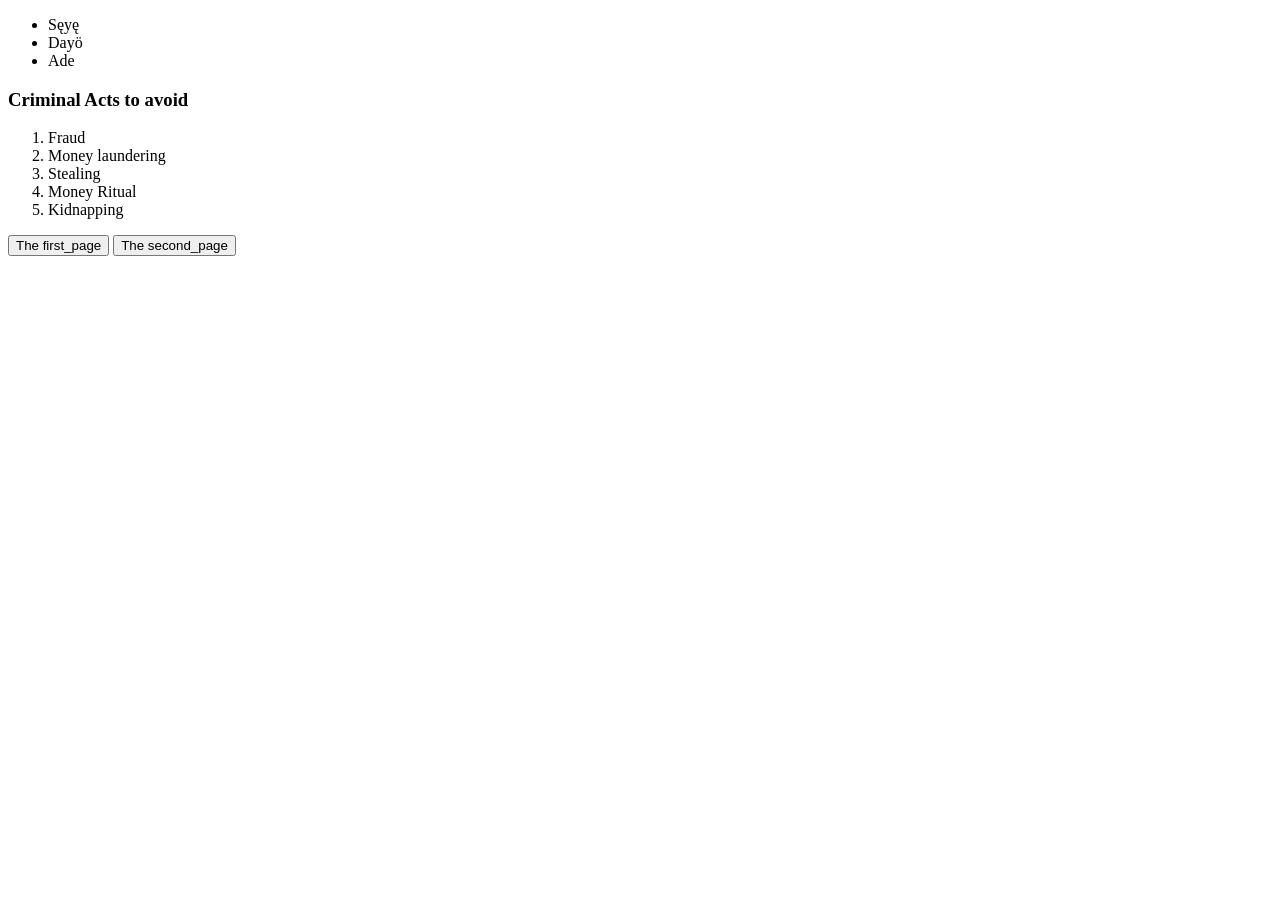
<file: index.html>
<!DOCTYPE html>
<html lang="en">

<head>
    <meta charset="UTF-8">
    <meta name="viewport" content="width=device-width, initial-scale=1.0">
    <title>Document</title>
</head>

<body>
    <ul>
        <li>Sęyę</li>
        <li>Dayö</li>
        <li>Ade</li>
    </ul>
    <h3>Criminal Acts to avoid</h3>
    <ol>
        <li>Fraud</li>
        <li>Money laundering</li>
        <li>Stealing</li>
        <li>Money Ritual</li>
        <li>Kidnapping</li>
    </ol>
    <a target="_blank" href="first_page.html"><button>The first_page</button></a>
    <a target="_blank" href="second_page.html"><button>The second_page</button></a>

</body>

</html>
</file>
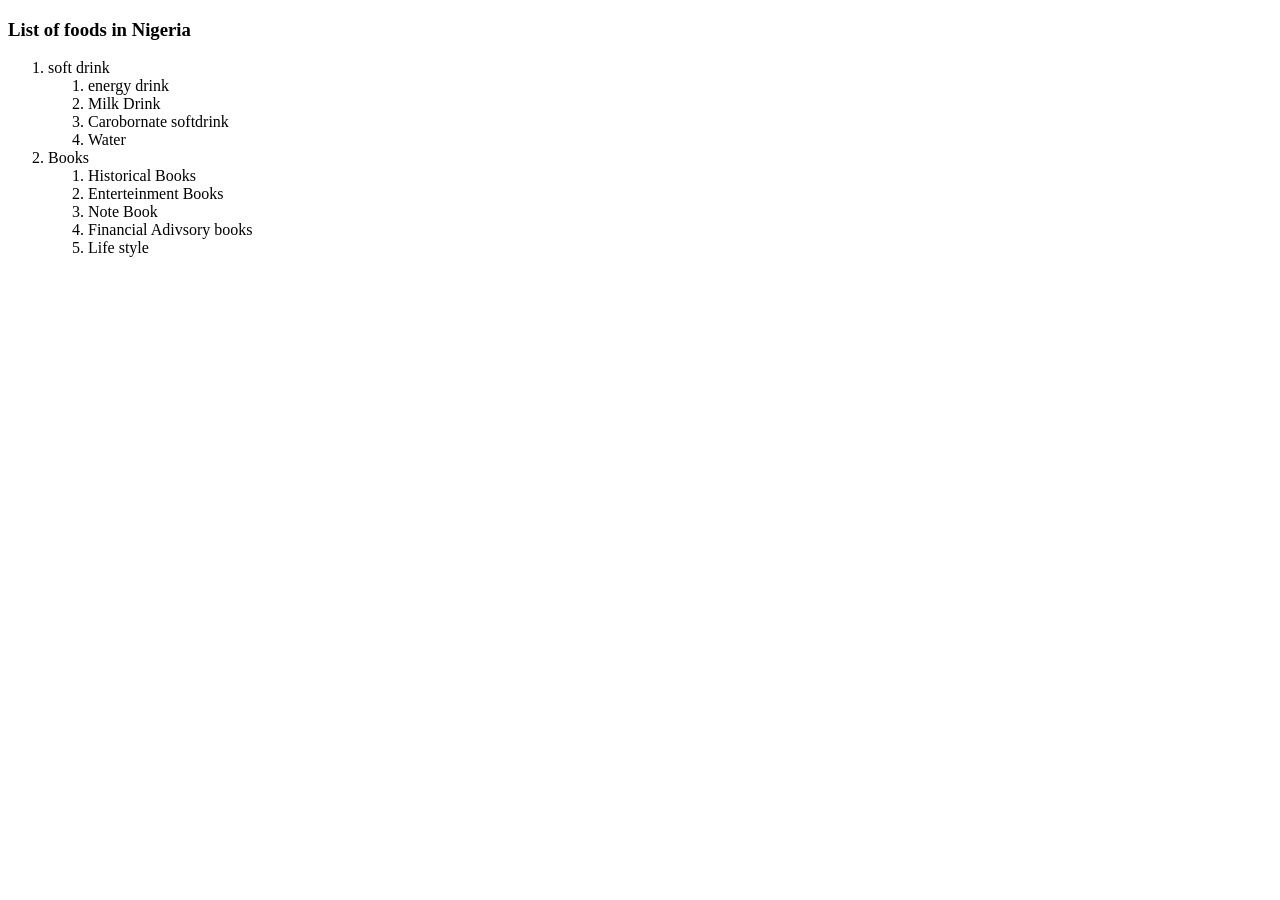
<file: first_page.html>
<!DOCTYPE html>
<html lang="en">

<head>
    <meta charset="UTF-8">
    <meta name="viewport" content="width=device-width, initial-scale=1.0">
    <title>Document</title>
</head>

<body>
    <h3>List of foods in Nigeria</h3>
    <ol>
        <li>
            soft drink
            <ol>
                <li>energy drink </li>
                <li>Milk Drink</li>
                <li>Carobornate softdrink</li>
                <li>Water</li>
            </ol>
        </li>
        <li>
            Books
            <ol>
                <li>Historical Books</li>
                <li>Enterteinment Books</li>
                <li>Note Book</li>
                <li>Financial Adivsory books</li>
                <li>Life style</li>
            </ol>
        </li>
    </ol>
</body>

</html>
</file>
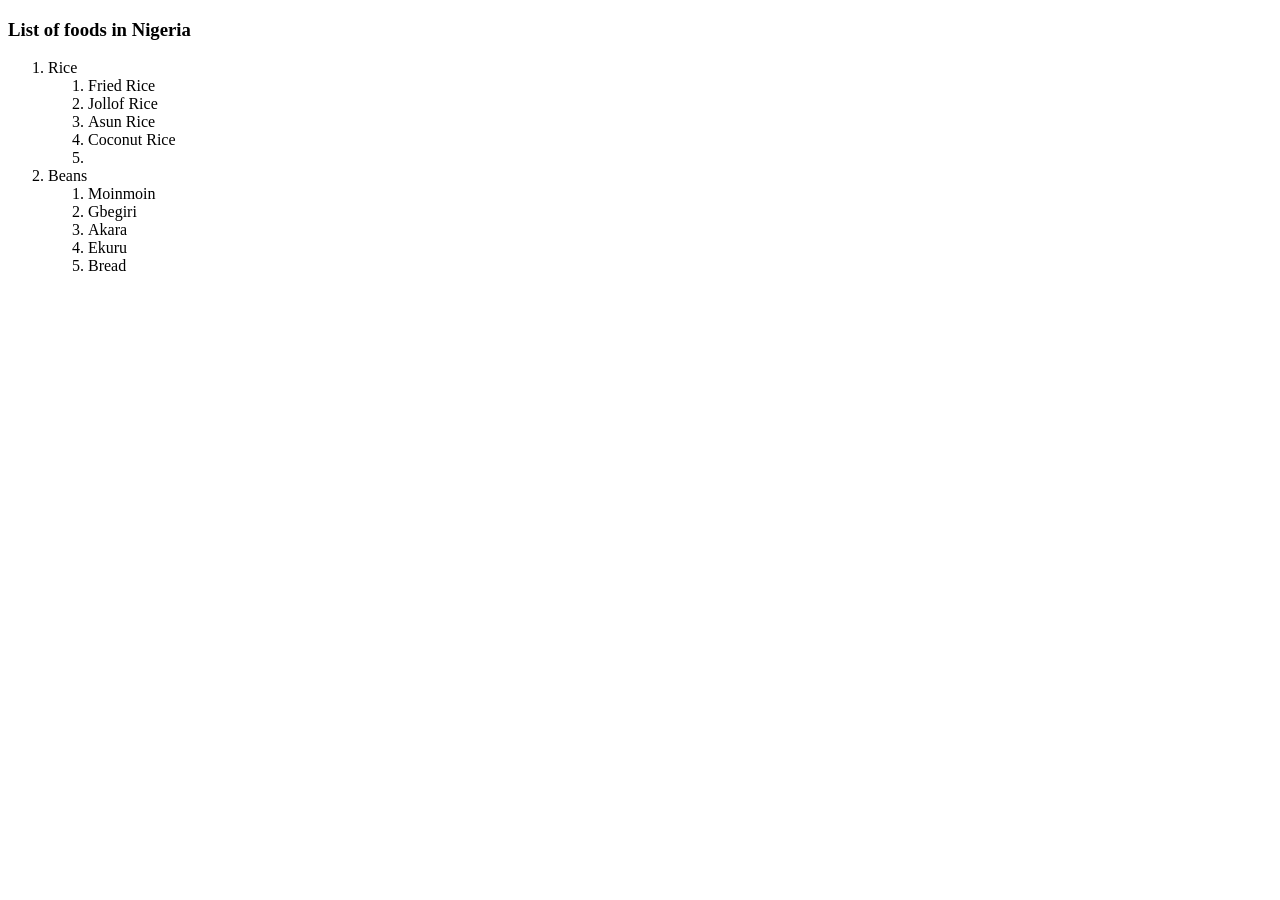
<file: second_page.html>
<!DOCTYPE html>
<html lang="en">
<head>
    <meta charset="UTF-8">
    <meta name="viewport" content="width=device-width, initial-scale=1.0">
    <title>Document</title>
</head>
<body>
     <h3>List of foods in Nigeria</h3>
    <ol>
        <li>
            Rice
            <ol>
            <li>Fried Rice</li>
            <li>Jollof Rice</li>
            <li>Asun Rice</li>
            <li>Coconut Rice</li>
            <li></li>
            </ol>
        </li>
        <li>
            Beans
            <ol>
                <li>Moinmoin</li>
                <li>Gbegiri</li>
                <li>Akara</li>
                <li>Ekuru</li>
                <li> Bread</li>
            </ol>
        </li>
    </ol>
</body>
</html>
</file>
